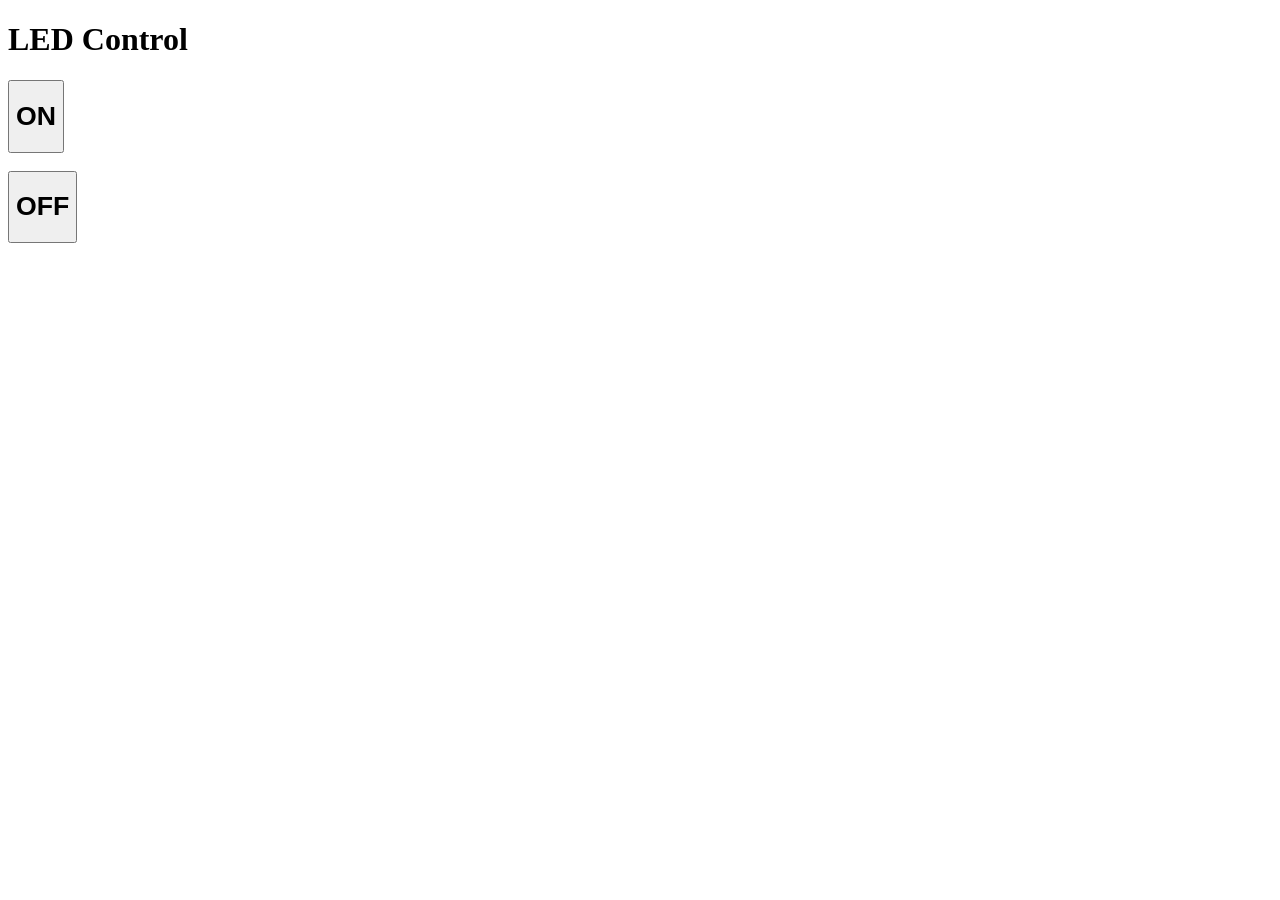
<file: Web/index.html>
<!DOCTYPE html>
<html lang="en">

<head>


    <meta charset="UTF-8">
    <meta name="viewport" content="width=device-width, initial-scale=1.0">
   
   
    <title>LED Control Web Server</title>
  
  
   


</head>


<body>

    <h1> LED Control </h1>
    
<div class="buttons">    
    <button class="onBu" onclick="turnOn"><h1 class="on">ON</h1></button>
    <br>
    <br>
    <button class="offBu" ><h1 class="off">OFF</h1></button>
 </div>

    


    <script src="script.js"></script>
</body>

</html>
</file>
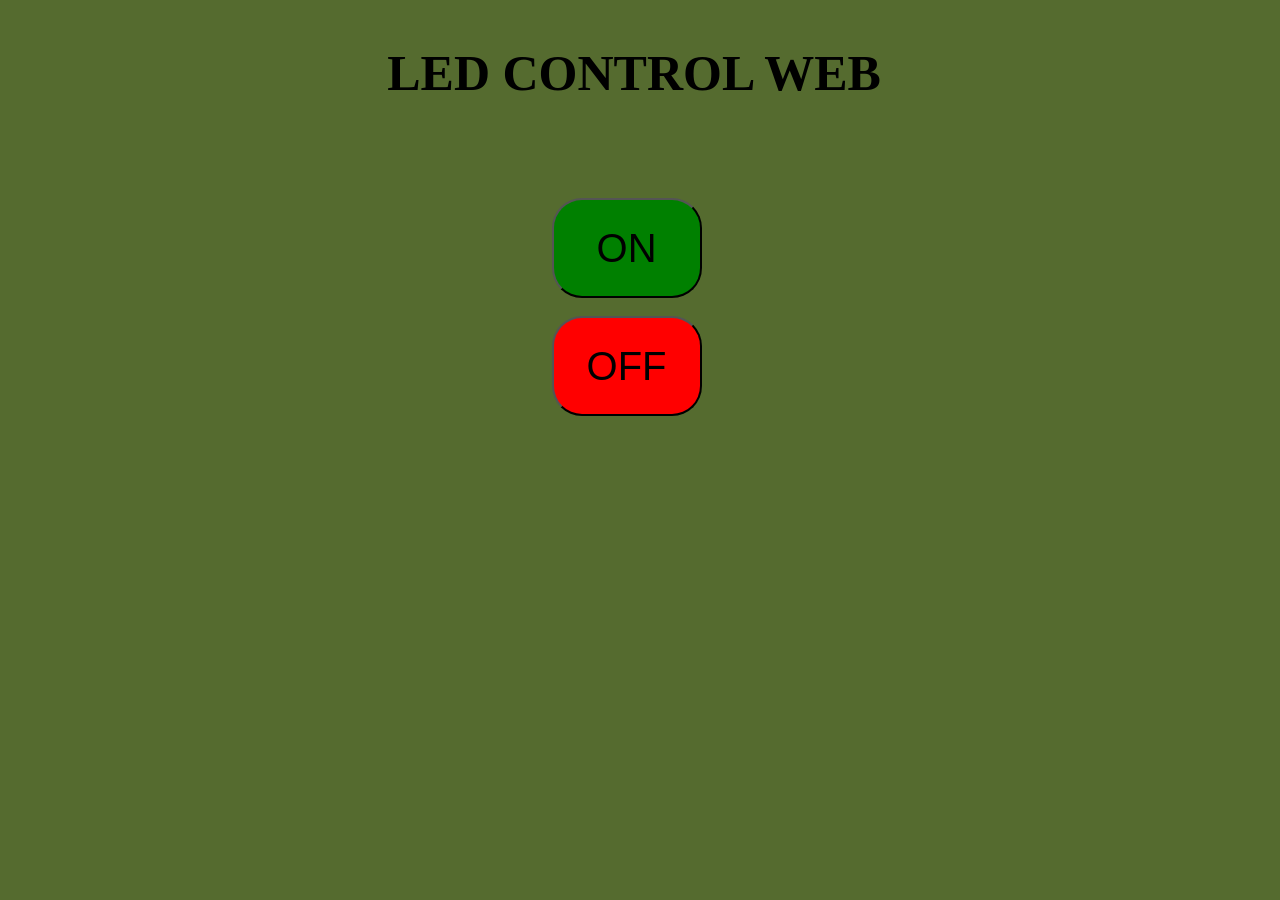
<file: Web/the  page.html>
<!DOCTYPE html>
<html lang="en">
<head>
    <meta charset="UTF-8">
    <meta name="viewport" content="width=device-width, initial-scale=1.0">

    <title>LED Control</title>

     <link rel="stylesheet" href="style.css">

</head>


<body>

    <h1>LED CONTROL WEB</h1>

<div>


<a href="/on"> <button class="onBu">ON</button></a>
<br>
<br>

<a href="/off"> <button class="offBu">OFF</button></a>


</div>



</body>
</html>
</file>
<file: Web/style.css>
body{


background-color: darkolivegreen;



}

h1 {
padding-top: 10px;
padding-left: 30%;
font-size: 50px;
font-family: 'Times New Roman', Times, serif;

}


div {

padding-left: 43%;
padding-top: 5%;

}


button {

width: 150px;
height: 100px;
border-radius: 30px;
font-size: 40px;
font-family: 'Franklin Gothic Medium', 'Arial Narrow', Arial, sans-serif;

}


.onBu {

background-color: green;


}

.offBu {


background-color: red;


}
</file>
